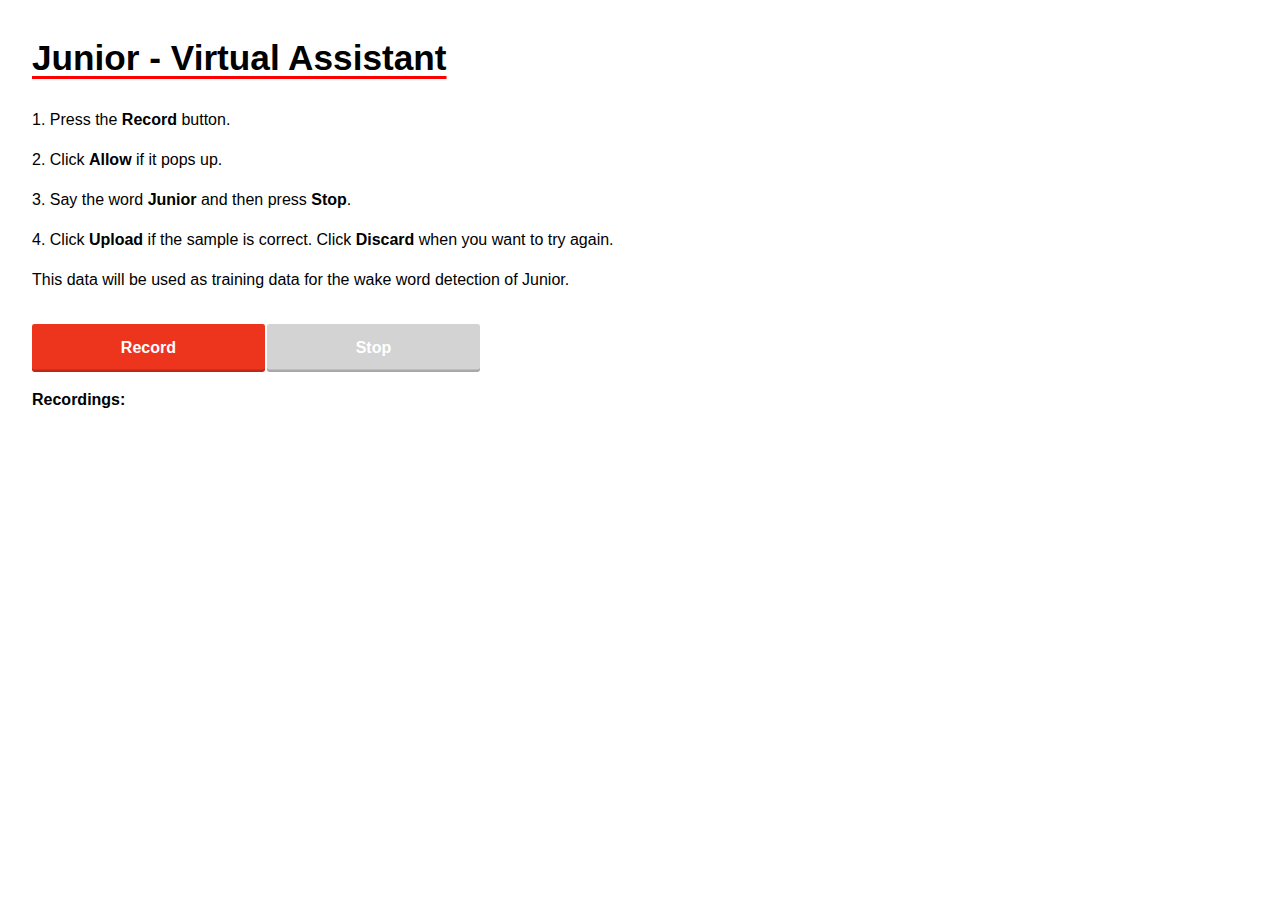
<file: Junior/index.html>
<!DOCTYPE html>
<html>
  <head>
    <meta charset="UTF-8">
    <title>Junior - Virtual Assistant</title>
    <meta name="viewport" content="width=device-width, initial-scale=1.0">

    <link rel="stylesheet" type="text/css" href="assets/style.css">
  </head>
  <body>
    <h1>Junior - Virtual Assistant</h1>
    <p>1. Press the <b>Record</b> button.</p> 
    <p>2. Click <b>Allow</b> if it pops up.</p> 
    <p>3. Say the word <b>Junior</b> and then press <b>Stop</b>.</p>
    <p>4. Click <b>Upload</b> if the sample is correct. Click <b>Discard</b> when you want to try again.</p>
    <p>This data will be used as training data for the wake word detection of Junior.</p>
    <div id="controls">
  	 <button id="recordButton">Record</button>
  	 <button id="stopButton" disabled>Stop</button>
    </div>
  	<p><strong>Recordings:</strong></p>
  	<ol id="recordingsList"></ol>
    <!-- inserting these scripts at the end to be able to use all the elements in the DOM -->
  	<script src="assets/recorder.js"></script>
  	<script src="assets/app.js"></script>
  </body>
</html>
</file>
<file: Junior/assets/style.css>
a {
  color: #337ab7;
}
p {
  margin-top: 1rem;
}
a:hover {
  color:#23527c;
}
a:visited {
  color: #8d75a3;
}

body {
	line-height: 1.5;
	font-family: sans-serif;
	word-wrap: break-word;
	overflow-wrap: break-word;
	color:black;
	margin:2em;
}

h1 {
	text-decoration: underline red;
	text-decoration-thickness: 3px;
	text-underline-offset: 6px;
	font-size: 220%;
	font-weight: bold;
}

h2 {
	font-weight: bold;
	color: #005A9C;
	font-size: 140%;
	text-transform: uppercase;
}

red {
	color: red;
}

#controls {
  display: flex;
  margin-top: 2rem;
  max-width: 28em;
} 

button {
  flex-grow: 1;
  height: 3rem;
  min-width: 10rem;
  border: none;
  border-radius: 0.15rem;
  background: #ed341d;
  margin-left: 2px;
  box-shadow: inset 0 -0.15rem 0 rgba(0, 0, 0, 0.2);
  cursor: pointer;
  display: flex;
  justify-content: center;
  align-items: center;
  color:#ffffff;
  font-weight: bold;
  font-size: 1rem;
}

button:hover, button:focus {
  outline: none;
  background: #c72d1c;
}

button::-moz-focus-inner {
  border: 0;
}

button:active {
  box-shadow: inset 0 1px 0 rgba(0, 0, 0, 0.2);
  line-height: 3rem;
}

button:disabled {
  pointer-events: none;
  background: lightgray;
}
button:first-child {
  margin-left: 0;
}

audio {
  display: block;
  width: 100%;
  margin-top: 0.2rem;
}

li {
  list-style: none;
  margin-bottom: 1rem;
}

#formats {
  margin-top: 0.5rem;
  font-size: 80%;
}

#recordingsList{
	max-width: 28em;
}

.red {
  color: red !important;
  text-decoration: none !important;
  font-weight: bold;
  padding: 1rem;
}

.green {
  color: rgb(2, 102, 2) !important;
  text-decoration: none !important;
  font-weight: bold;
  padding: 1rem;
}
</file>
